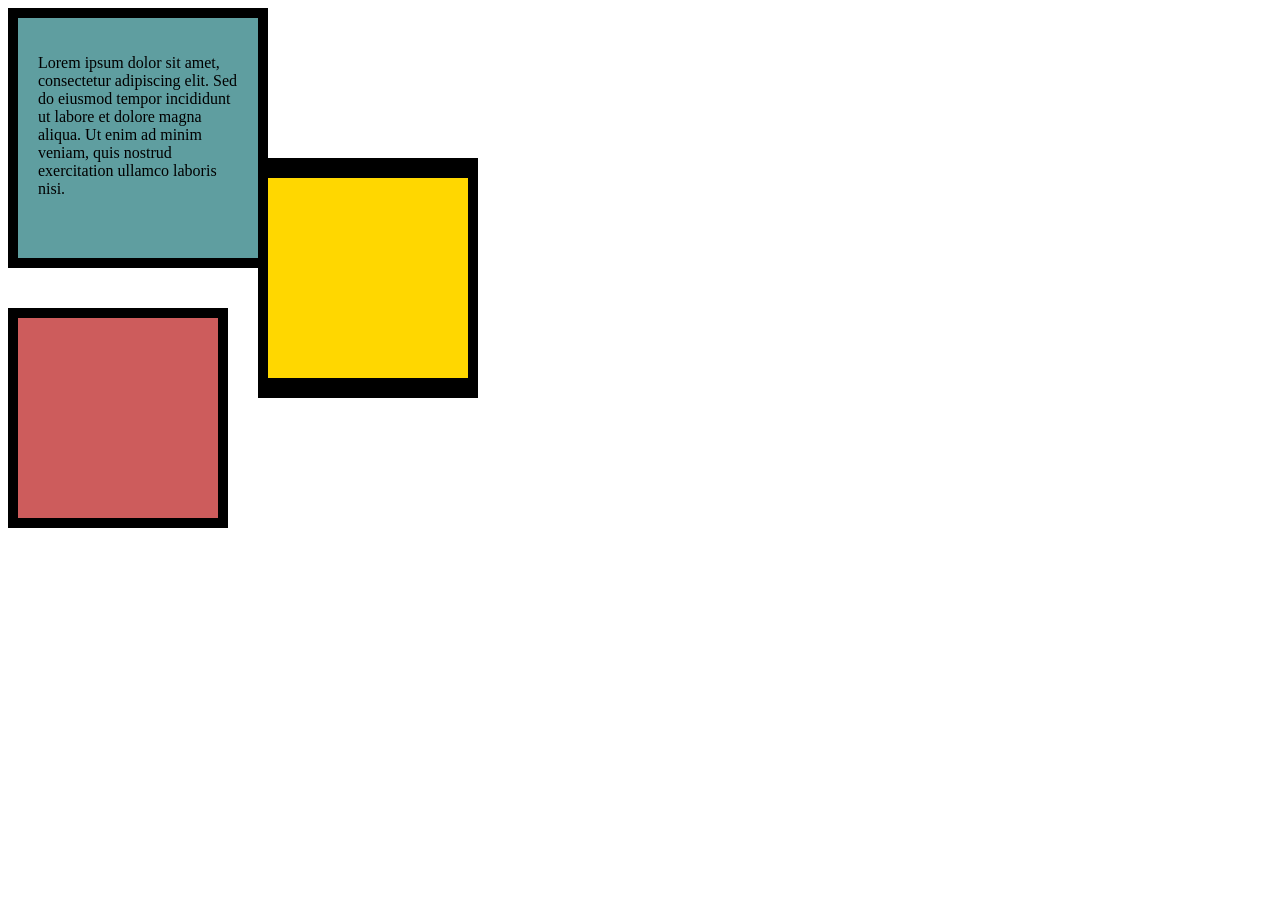
<file: index.html>
<!DOCTYPE html>
<html lang="en">
<head>
    <meta charset="UTF-8">
    <meta name="viewport" content="width=device-width, initial-scale=1.0">
    <title>Exercício Flexbox</title>
    <link rel="stylesheet" href="avaliacao3.css">
</head>
<body>
    <div class="container">

        <div class="box1">
            <p>
                Lorem ipsum dolor sit amet, consectetur adipiscing elit.
                 Sed do eiusmod tempor incididunt ut labore et dolore magna aliqua.
                  Ut enim ad minim veniam, quis nostrud exercitation ullamco laboris nisi.

            </p>
        </div>

        <div class="box2"></div>

        <div class="box3"></div>

        </div>
    
</body>
</html>
</file>
<file: avaliacao3.css>
.container {
    position: relative;
    width: 600px;
    height: 600px;
}

div {
    width: 200px;
    height: 200px;
}

/* Caixa azul (topo esquerda) */
.box1 {
    background-color: cadetblue;
    padding: 20px;
    border: 10px solid black;
    position: absolute;
    top: 0;
    left: 0;
}

/* Caixa amarela (meio direita) */
.box2 {
    background-color: gold;
    border-top: 20px solid black;
    border-bottom: 20px solid black;
    border-left: 10px solid black;
    border-right: 10px solid black;
    position: absolute;
    top: 150px;
    left: 250px;
}

/* Caixa vermelha (baixo esquerda) */
.box3 {
    background-color: indianred;
    border: 10px solid black;
    position: absolute;
    top: 300px;
    left: 0;
}
</file>
